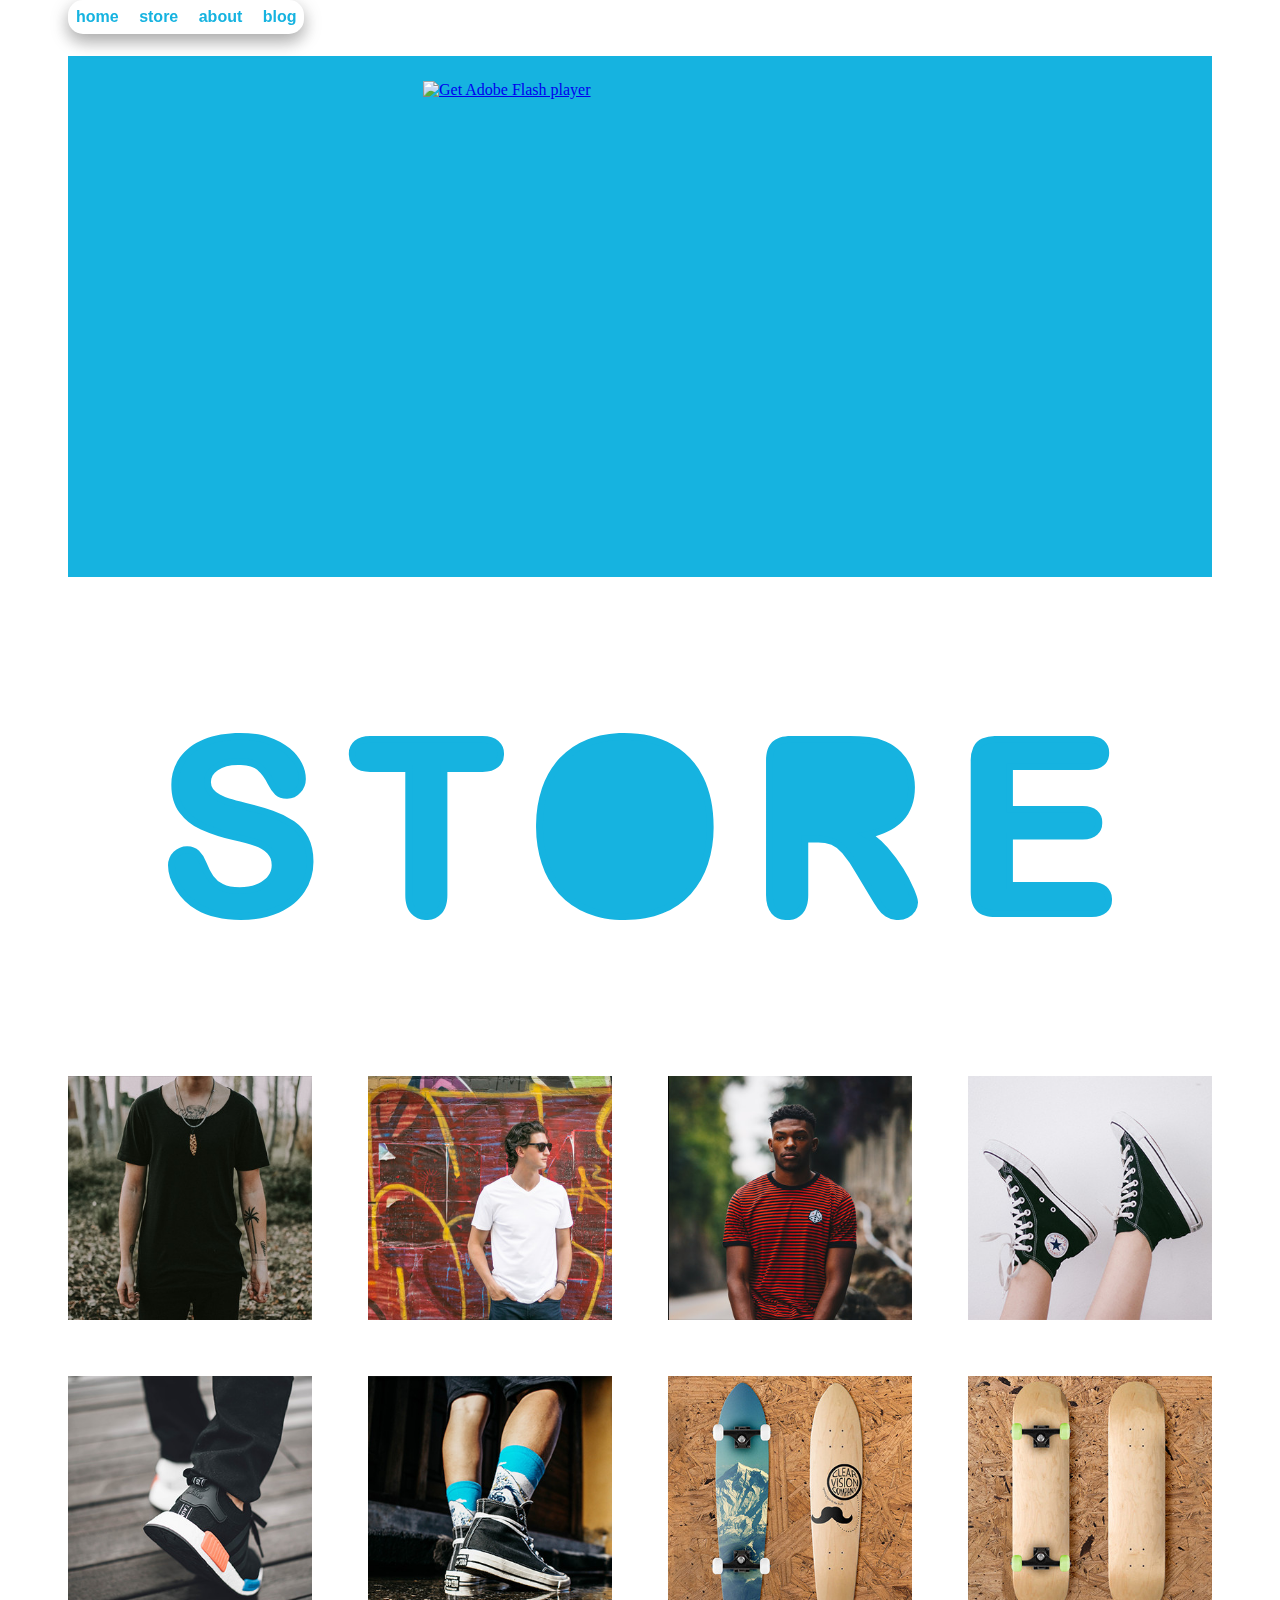
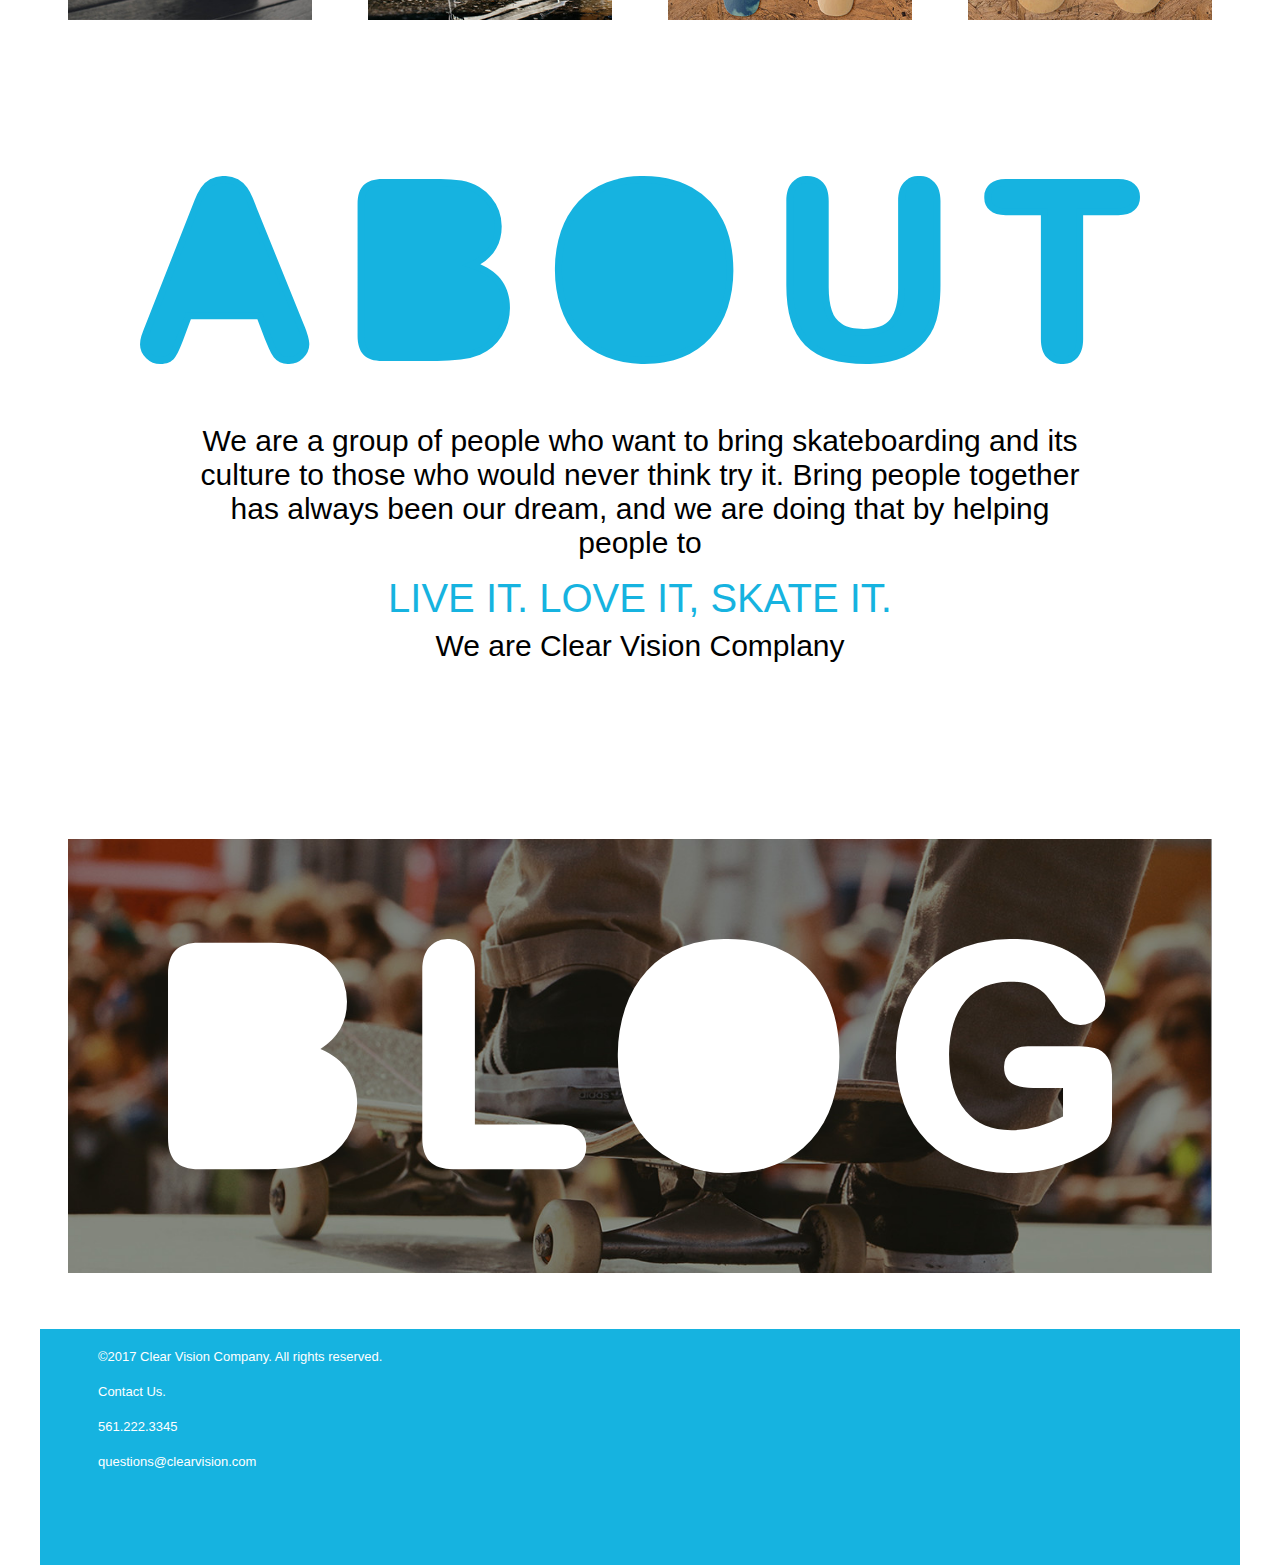
<file: index.html>
<!doctype html>
<html>
<head>
<meta charset="UTF-8">
<title>Clear Vision Company</title>
<link rel="stylesheet" href="styles.css">
</head>

<body>

	<header>
		<div class="row">
			<div class="col">
				<nav class="style-nav">
					<ul class="navbar">
						<li><a href="#hero">Home</a></li>
						<li><a href="#store">store</a></li>
						<li><a href="#about">About</a></li>
						<li><a href="#blog">Blog</a></li>
					</ul>
				</nav>
			</div>
		</div>
	</header>
	
	<main>
		<div class="row">
			<div class="col">
				<div id="hero" class="hero">
				
					<object id="EdgeID" type="text/html" width="435" height="447" data-dw-widget="Edge" data="Logo animation white/Assets/Logo animation white.html">
					</object>

				</div>
			</div>
		</div>
		
		<div class="row">
			<div class="col">
				<div id="store" class="store">
					<img src="images/Vector/store.svg">
				</div>
			</div>
		</div>
		
		<div class="row hover01">
			<div class="col col-md-one-half col-lg-one-fourth"><figure><img src="images/shirt-1.jpg" alt=""></figure></div>
			
			<div class="col col-md-one-half col-lg-one-fourth"><figure><img src="images/shirt-2.jpg" alt=""></figure></div>
			
			<div class="col col-md-one-half col-lg-one-fourth"><figure><img src="images/shirt-3.jpg" alt=""></figure></div>
			
			<div class="col col-md-one-half col-lg-one-fourth"><figure><img src="images/shoe-1 .jpg" alt=""></figure></div>
			
			<div class="col col-md-one-half col-lg-one-fourth"><figure><img src="images/shoe-2 .jpg" alt=""></figure></div>
			
			<div class="col col-md-one-half col-lg-one-fourth"><figure><img src="images/shoe-3 .jpg" alt=""></figure></div>
			
			<div class="col col-md-one-half col-lg-one-fourth"><figure><img src="images/boards-1.jpg" alt=""></figure></div>
			
			<div class="col col-md-one-half col-lg-one-fourth"><figure><img src="images/boards-2.jpg" alt=""></figure></div>
			
			
		</div>
		
		<div id="about" class="about">
			<img src="images/Vector/about.svg">
				 <div class="text-about">
				 	<h2>We are a group of people who want to bring skateboarding and its culture to those who would never think try it. Bring people together has always been our dream, and we are doing that by helping people to</h2>
					<h1>live it. love it, skate it.</h1>
					<h2>We are Clear Vision Complany</h2>
				 </div>
		</div>
		
		<div class="row">
			<div class="col">
			<div id="blog" class="blog">
				<img src="images/Vector/blog.svg">
			</div>
			</div>
		</div>
		
	</main>
	
	<footer>
		<div class="row">
			<div class="col">
				<p class="footer-text">©2017 Clear Vision Company. All rights reserved.</p>
				<p class="footer-text">Contact Us.</p>
				<p class="footer-text">561.222.3345</p>
				<p class="footer-text">questions@clearvision.com</p>
			</div>
		</div>
	</footer>

</body>
</html>
</file>
<file: styles.css>
@charset "UTF-8";
/* CSS Document */

html, 
html * {
	padding: 0;
	margin: 0;
	box-sizing: border-box;
	font-family: Gotham, Helvetica Neue, Helvetica, Arial," sans-serif";
}

header {
	background-color: #ffffff
	padding: 32px;
}

img {
	width: 100%;
	max-width: 100%;
	height: auto;
	vertical-align: middle;
}

footer {
	padding: 20px 30px;
	background-color: #16B3E0;
	color: #FFFFFF
}

body {
	margin-left: auto;
	margin-right: auto;
	background: #ffffff;
}

.style-nav ul {
	list-style-type: none;
}

.style-nav ul li a {
	text-decoration: none;
	color: #16B3E0;
	text-align: center;
	display: block;
	text-transform: lowercase;
	font-weight: bold;
	padding: 8px;
}

.hero {
	background-size: cover;
	padding: 20px 20px 50px 20px;
	background-color: #16B3E0;
	text-align: center;
}

.blog {
		background-image: url(images/blog_header.jpg);
		background-size: cover;
		padding: 100px;
	}

.store {
	padding: 100px;
}

.about{
	padding: 100px
}

h1 {
	font-size: 57px;
	text-transform: uppercase;
	font-weight: 200;
	margin-bottom: 8px;
	text-align: center;
	color: #16B3E0;
}

h2 {
	font-size: 30px;
	font-weight: 400;
	margin-bottom: 23px;
	text-align: center
}

h3 {
	font-size: 16px;
	text-transform: uppercase;
	font-weight: 300;
	margin-bottom: 120px;
}

h4 {
	font-size: 16px;
	font-weight: 200;
	margin-bottom: 35px;
}

p {
	font-size: 16px;
	font-weight: 400;
	margin-bottom: 35px;
}

.text-about{
	padding: 60px
}

.info-box-tan {
	background-color: #b9a88e;
	color: #FFFFFF;
	padding: 30px 20px 60px;
	text-align: center;
}

.info-box-dark {
	background-color: #2D2D35;
	color: #FFFFFF;
	padding: 30px 20px 60px;
	text-align: center;
}

.footer-text {
	font-size: 13px;
	margin-bottom: 20px;
}

.col {
	width: 100%;
}

.row:before, .row:after {
	content: "";
	display: table;
}

.row:after {
	clear: both;
}

/*Tablet View*/

@media (min-width: 768px){
	
	body {
		max-width: 778px;
	}
	
	.style-nav ul li {
		display: inline-block;
	}
	
	.style-nav ul {
		text-align: center;
	}
	
	h1 {
		font-size: 40px;
	}
	
	h2 {
		margin-bottom: 16px;
	}
	
	.col-md-one-half {
		width: 50%;
	}
	
	.col {
		float: left;
		padding: 0px 28px 56px;
	}
}

/*Desktop View*/

@media (min-width: 1024px){
	
	body {
		max-width: 1200px;
	}
	
	.style-nav {
		border-color: #2F322A;
		background-color: #ffffff;
		border-radius: 15px;
		float: left;
		position: fixed;
		display: block;
    	box-shadow: 0px 8px 16px 0px rgba(0,0,0,0.2), 0px 6px 20px 0px rgba(0,0,0,0.19);
		
	}
	
	.col-lg-one-fourth {
		width: 25%;
	}
	
		/* Zoom In #1 */
	.hover01 figure img {
		-webkit-transform: scale(1);
		transform: scale(1);
		-webkit-transition: .3s ease-in-out;
		transition: .3s ease-in-out;
	}
	.hover01 figure:hover img {
		-webkit-transform: scale(1.3);
		transform: scale(1.3);
	}
	
		/*scrolling effect*/
	
	a[ id= "home" ]:target ~ #main article.panel {
    -webkit-transform: translateY( 0px);
    transform: translateY( 0px );
	}

	a[ id= "store" ]:target ~ #main article.panel {
		-webkit-transform: translateY( -500px );
		transform: translateY( -500px );
	}
	a[ id= "about" ]:target ~ #main article.panel {
		-webkit-transform: translateY( -1000px );
		transform: translateY( -1000px );
	}
	
	a[ href="blog" ]:target="blog" {
		-webkit-transform: translateY( -1000px );
		transform: translateY( -1000px );
	}
	
}
</file>
